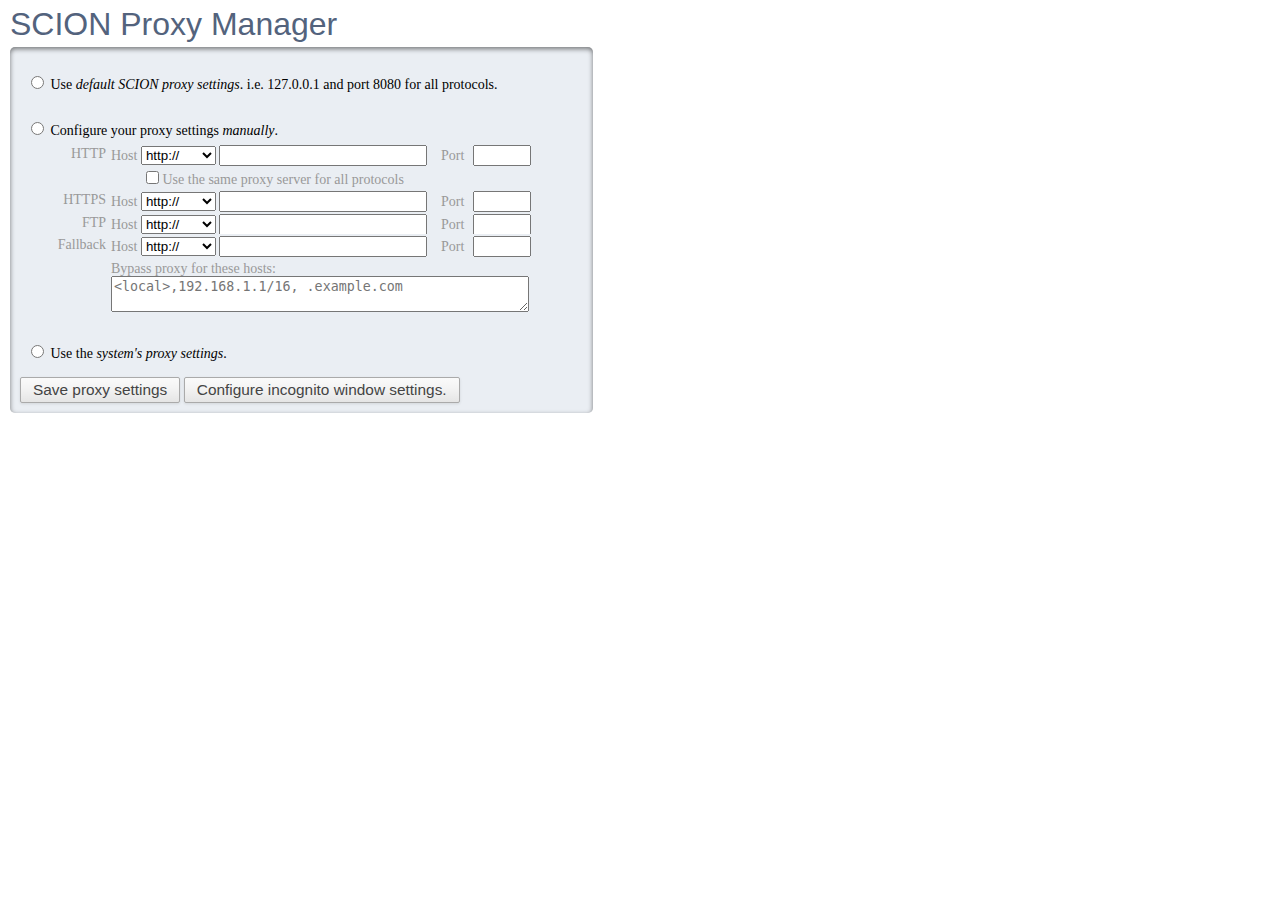
<file: ext/proxy_mgr/popup.html>
<!doctype html>
<html>
<head>
<title>Popup for SCION Proxy Manager</title>
<link href="css/popup.css" type="text/css" rel="stylesheet">
</head>
<body>
 <h1>SCION Proxy Manager</h1>
 <div role="main">
  <form id="proxyForm">
   <fieldset id="scion">
    <legend>SCION Settings</legend>
    <input type="radio" name="proxyType" id="proxyTypeScion"
     value="scion"> <label for="proxyTypeScion">Use <em>default
      SCION proxy settings</em>. i.e. 127.0.0.1 and port 8080 for all
     protocols.
    </label>
   </fieldset>
   <fieldset id="direct" style="display: none;">
    <legend>Direct Connection</legend>
    <input type="radio" name="proxyType" id="proxyTypeDirect"
     value="direct"> <label for="proxyTypeDirect">Your
     computer is <em>directly connected</em> to the internet; no need
     for a proxy.
    </label>
   </fieldset>
   <fieldset id="pac_script" style="display: none;">
    <legend>Automatic Configuration</legend>
    <input type="radio" name="proxyType" id="proxyTypeAutoconfig"
     value="autoconfig"> <label for="proxyTypeAutoconfig">Your
     proxy supports <em>automatic configuration</em>.
    </label>

    <section>
     <label for="autoconfigURL">Autoconfiguration URL (PAC file)</label>
     <input type="url" name="autoconfigURL" id="autoconfigURL">
     <input type="hidden" name="autoconfigData" id="autoconfigData">
    </section>
   </fieldset>
   <fieldset id="fixed_servers">
    <legend>Manual Proxy</legend>
    <input type="radio" name="proxyType" id="proxyTypeManual"
     value="manual"> <label for="proxyTypeManual">Configure
     your proxy settings <em>manually</em>.
    </label>
    <section>
     <fieldset>
      <legend>HTTP</legend>
      <label for="proxyHostHttp">Host</label> <select
       id="proxySchemeHttp" name="proxySchemeHttp">
       <option selected value="http">http://</option>
       <option value="https">https://</option>
       <option value="socks4">socks4://</option>
       <option value="socks5">socks5://</option>
      </select> <input type="text" name="proxyHostHttp" id="proxyHostHttp">

      <label for="proxyPortHttp">Port</label> <input type="text"
       name="proxyPortHttp" id="proxyPortHttp" class="port"> <input
       type="checkbox" name="singleProxyForEverything"
       id="singleProxyForEverything"> <label
       for="singleProxyForEverything">Use the same proxy server
       for all protocols</label>
     </fieldset>
     <fieldset>
      <legend>HTTPS</legend>
      <label for="proxyHostHttps">Host</label> <select
       id="proxySchemeHttps" name="proxySchemeHttps">
       <option selected value="http">http://</option>
       <option value="https">https://</option>
       <option value="socks4">socks4://</option>
       <option value="socks5">socks5://</option>
      </select> <input type="text" name="proxyHostHttps" id="proxyHostHttps">

      <label for="proxyPortHttps">Port</label> <input type="text"
       name="proxyPortHttps" id="proxyPortHttps" class="port">
     </fieldset>
     <fieldset>
      <legend>FTP</legend>
      <label for="proxyHostFtp">Host</label> <select id="proxySchemeFtp"
       name="proxySchemeFtp">
       <option selected value="http">http://</option>
       <option value="https">https://</option>
       <option value="socks4">socks4://</option>
       <option value="socks5">socks5://</option>
      </select> <input type="text" name="proxyHostFtp" id="proxyHostFtp">

      <label for="proxyPortFtp">Port</label> <input type="text"
       name="proxyPortFtp" id="proxyPortFtp" class="port">
     </fieldset>
     <fieldset>
      <legend>Fallback</legend>
      <label for="proxyHostFallback">Host</label> <select
       id="proxySchemeFallback" name="proxySchemeFallback">
       <option selected value="http">http://</option>
       <option value="https">https://</option>
       <option value="socks4">socks4://</option>
       <option value="socks5">socks5://</option>
      </select> <input type="text" name="proxyHostFallback"
       id="proxyHostFallback"> <label for="proxyPortFallback">Port</label>
      <input type="text" name="proxyPortFallback" id="proxyPortFallback"
       class="port">
     </fieldset>
     <fieldset>
      <label for="bypassList">Bypass proxy for these hosts:</label>
      <textarea id="bypassList" name="bypassList"
       placeholder="<local>,192.168.1.1/16, .example.com"></textarea>
     </fieldset>
    </section>
   </fieldset>
   <fieldset id="system">
    <legend>System Settings</legend>
    <input type="radio" name="proxyType" id="proxyTypeSystem"
     value="system"> <label for="proxyTypeSystem">Use
     the <em>system's proxy settings</em>.
    </label>
   </fieldset>
   <input type="submit" value="Save proxy settings">
   <button value="incognito">Configure incognito window
    settings.</button>
  </form>
 </div>
 <script src="./proxy_form_controller.js"></script>
 <script src="./popup.js"></script>
</body>
</html>
</file>
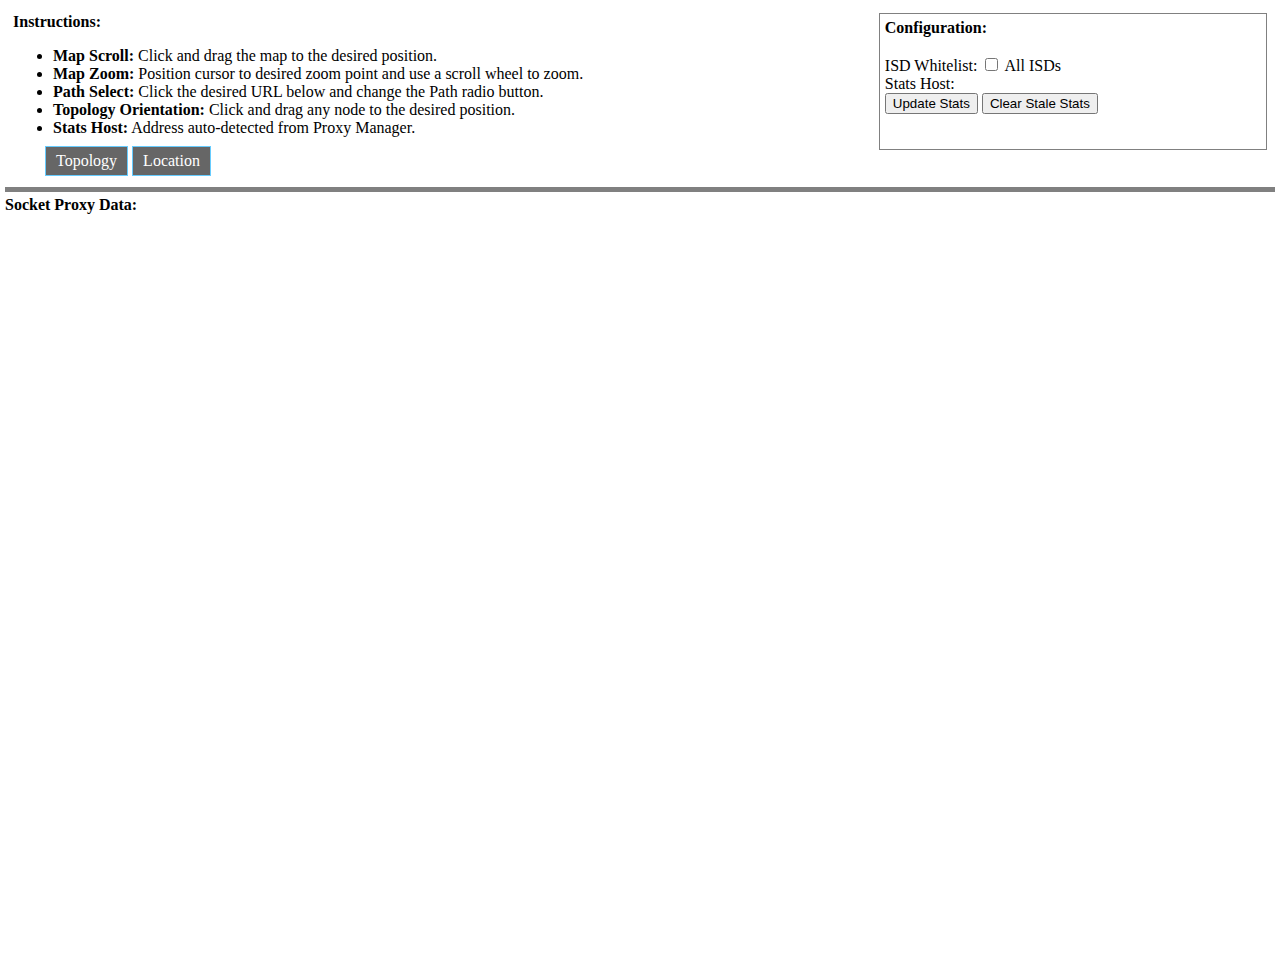
<file: ext/visualization/main.html>
<!DOCTYPE html>
<html lang="en">
<head>
<!--
 * Copyright 2016 ETH Zurich
 *
 * Licensed under the Apache License, Version 2.0 (the "License");
 * you may not use this file except in compliance with the License.
 * You may obtain a copy of the License at
 *
 *   http://www.apache.org/licenses/LICENSE-2.0
 *
 * Unless required by applicable law or agreed to in writing, software
 * distributed under the License is distributed on an "AS IS" BASIS,
 * WITHOUT WARRANTIES OR CONDITIONS OF ANY KIND, either express or implied.
 * See the License for the specific language governing permissions and
 * limitations under the License.
-->
<meta charset="utf-8">
<style>
</style>
<link rel="stylesheet" href="css/jquery-ui.min.css">
<link rel="stylesheet" href="css/visualization.css">
<link rel="stylesheet" href="css/topology.css">
<link href="./map.html"></link>
<script src="js/jquery-2.2.0.min.js"></script>
<script src="js/jquery-ui.min.js"></script>
<script src="js/d3.min.js"></script>
<script src="js/cola.min.js"></script>
<script src="js/topojson.min.js"></script>
<script src="js/datamaps.world.hires.min.js"></script>
<script src="data/map-data.js"></script>
<script src="./networking.js"></script>
<script src="./tab-stats.js"></script>
<script src="./topology.js"></script>
<script src="./tab-topocola.js"></script>
<script src="./location.js"></script>
<script src="./tab-location.js"></script>
<script src="./tab-g-maps.js"></script>
<script src="./main.js"></script>
</head>
<body>
 <div id="divBody">
  <div id="divFixed">
   <div id="divInst">
    <span style="font-weight: bold;">Instructions:</span> <br>
    <div id="divInstList">
     <ul>
      <li><span style="font-weight: bold;">Map Scroll:</span> Click
       and drag the map to the desired position.</li>
      <li><span style="font-weight: bold;">Map Zoom:</span>
       Position cursor to desired zoom point and use a scroll wheel to
       zoom.</li>
      <li><span style="font-weight: bold;">Path Select:</span>
       Click the desired URL below and change the Path radio button.</li>
      <li><span style="font-weight: bold;">Topology
        Orientation:</span> Click and drag any node to the desired position.</li>
      <li><span style="font-weight: bold;">Stats Host:</span>
       Address auto-detected from Proxy Manager.</li>
     </ul>
    </div>
   </div>
   <div id="divConfig">
    <span style="font-weight: bold;">Configuration:</span> <span
     id="error_msg" style="font-weight: bold; color: red;"></span> <br>
    <br>
    <div id="divConfigList">
     <div>
      ISD Whitelist: <input type="checkbox" id="ckbCheckAllIsd" /> <label>All
       ISDs </label>
      <div id="checkBoxesIsd"></div>
     </div>
     <div>
      Stats Host: <span id="address" style="font-weight: bold;"></span>
      <br>
     </div>
     <div>
      <input id="list" value="Update Stats" type="button"> <input
       id="clear" value="Clear Stale Stats" type="button">
     </div>
    </div>
   </div>
  </div>
  <div id="divResizable">
   <div id="divTabs" class="vpanel">
    <ul id="divTabsHeader" class='tabs'>
     <li><a href='#tabTopology'>Topology</a></li>
     <li><a href='#tabLocation'>Location</a></li>
    </ul>
    <div id='tabLocation'>
     <webview id="g-map" src="./map.html" partition="google-maps"></webview>
    </div>
    <div id='tabTopology'>
     <div id="TopologyGraph"></div>
    </div>
    <div id='handle' class="ui-resizable-handle ui-resizable-s"></div>
   </div>
   <div id="divStats" class="vpanel">
    <div id="divStatsHeader">Socket Proxy Data:</div>
    <div id="divStatsWidget" class="urlStatsWidget"></div>
   </div>
  </div>
 </div>
</body>
</html>
</file>
<file: ext/proxy_mgr/css/popup.css>
body {
 margin: 5px 10px 10px;
}

h1 {
 color: #53637D;
 font: 26px/1.2 Helvetica Neue, sans-serif;
 font-size: 200%;
 margin: 0;
 padding-bottom: 4px;
 text-shadow: white 0 1px 2px;
}

div[role='main'] {
 border-radius: 5px;
 background: #EAEEF3;
 font: 14px/1 Helvetica Neue, Sans Serif;
 padding: 10px;
 width: 563px;
 box-shadow: inset 0px 2px 5px rgba(0,0,0,0.5);
 -webkit-transition: background-color 0.5s ease-out;
 overflow: hidden;
}

div[role='main'].incognito {
 background: #496281 url('[data-uri]') no-repeat 533px bottom;
}

form {
 width: 563px;
 -webkit-transition: -webkit-transform 0.25s ease;
}

form.offscreen {
 -webkit-transform: translateX(-600px);
}

fieldset {
 border: 0;
 margin: 0;
 padding: 0;
 position: relative;
}

legend {
 position: absolute;
 left: -999em;
}

form > fieldset {
 border-radius: 5px;
 border: 1px solid transparent;
 padding: 10px 10px 10px 30px;
 margin: 5px 0;
 -webkit-transition: all 0.5s ease;
}

form > fieldset:hover {
 background: rgba(255,255,255,0.1);
 border-color: rgba(0,0,0,0.1);
}

form > fieldset.active {
 background: rgba(255,255,255,0.25);
 border-color: rgba(0,0,0,0.25);
}

form > fieldset > input {
 margin-left: -20px;
}

section {
 margin: 5px 0 0;
}

section fieldset:not(:first-child):not(:last-child) {
 -webkit-transition: all 0.5s ease;
 overflow: hidden;
 max-height: 1.6em;
}

section.single fieldset:not(:first-child):not(:last-child) {
 max-height: 0px;
}

section fieldset:last-child {
 margin-top: 5px;
}

section fieldset:last-child label {
 display: block;
}

section fieldset:last-child textarea {
 width: 412px;
}

section > fieldset {
 position: relative;
 padding-left: 60px;
}

section > fieldset > legend {
 left: 0;
 top: 4px;
 width: 53px;
 text-align: right;
}

input[type='url']:invalid:not(:active):not(:focus) {
 border-color: rgba(255,0,0,0.5);
 background: rgba(255,0,0,0.25);
}

input:invalid:not(:active):not(:focus):after {
 content: "This isn't a valid URL!";
 display:block;
}

input[type="checkbox"] {
 margin: 5px 0 5px 35px;
}

input[type="text"] {
 width: 200px;
 margin: 0 10px 0 0;
}

input.port {
 width: 50px;
 margin: 2px 10px 0 5px;
}

section label,
section legend {
 color: #999;
 -webkit-transition: color 0.5s ease;
}

.incognito section label,
.incognito section legend {
 color: #BBB;
}

.active section label,
.active section legend,
form > fieldset > label {
 color: #000;
 -webkit-transition: color 0.5s ease;
}

.incognito .active section label,
.incognito .active section legend,
.incognito form > fieldset > label {
 color: #FFF;
}

input[type="submit"],
button {
 border-radius: 2px;
 box-shadow: 0px 1px 3px rgba(0, 0, 0, 0.1);
 -webkit-user-select: none;
 background: -webkit-linear-gradient(#FAFAFA, #F4F4F4 40%, #E5E5E5);
 border: 1px solid #AAA;
 color: #444;
 margin-bottom: 0;
 min-width: 4em;
 padding: 3px 12px;
 margin-top: 0;
 font-size: 1.1em;
}

.overlay {
 display: block;
 text-align: center;
 position: absolute;
 left: 50%;
 top: 50%;
 width: 500px;
 padding: 20px;
 margin: -80px 0 0 -270px;
 opacity: 0;
 background: rgba(0, 0, 0, 0.75);
 border-radius: 5px;
 color: #FFF;
 font: 1.5em/1.2 Helvetica Neue, sans-serif;
 -webkit-transition: all 1.0s ease;
 -webkit-transform: scale(0);
}

.overlay a {
 color: #FFF;
}

.overlay.visible {
 opacity: 1;
 -webkit-transform: scale(1);
}
</file>
<file: ext/visualization/css/visualization.css>
/*
 * Copyright 2016 ETH Zurich
 *
 * Licensed under the Apache License, Version 2.0 (the "License");
 * you may not use this file except in compliance with the License.
 * You may obtain a copy of the License at
 *
 *   http://www.apache.org/licenses/LICENSE-2.0
 *
 * Unless required by applicable law or agreed to in writing, software
 * distributed under the License is distributed on an "AS IS" BASIS,
 * WITHOUT WARRANTIES OR CONDITIONS OF ANY KIND, either express or implied.
 * See the License for the specific language governing permissions and
 * limitations under the License.
 */
html, body {
 height: 100%;
}

#divBody {
 height: 100%;
 min-height: 100%;
}

#divInst {
 float: left;
 width: 65%;
 height: 100%;
}

#divInstList {
 height: 100%;
 overflow: auto;
}

#divConfig {
 float: right;
 width: 30%;
 height: 100%;
 border: 1px solid gray;
 padding: 5px;
}

#divConfigList {
 height: 100%;
 overflow: auto;
}

#divFixed {
 top: 0;
 left: 0;
 right: 0;
 padding: 5px;
 height: 125px;
}

#divResizable {
 position: absolute;
 top: 125px;
 bottom: 0;
 left: 0;
 right: 0;
 padding: 5px;
}

#divTabsHeader {

}

#divTabs {
 overflow: hidden;
 position: relative;
 width: 100%;
}

#g-map {
 position: absolute;
 width: calc(100% - ( 2px));
 height: calc(100% - ( 58px));
}

#d-map {
 position: absolute;
 width: calc(100% - ( 2px));
 height: calc(100% - ( 58px));
}

#TopologyGraph {
 overflow: auto;
 position: absolute;
 width: calc(100% - ( 2px));
 height: calc(100% - ( 58px));
}

#divStats {
 float: left;
 width: 100%;
 height: 100%;
}

#divStatsHeader {
 display: table-cell;
 vertical-align: middle;
 font-weight: bold;
 height: 25px;
}

#divStatsWidget {
 overflow: auto;
 width: 100%;
 height: calc(100% - ( 27px));
}

/**
 * ------------------------------- D3 Tables --------------------------------
 */
table {
 border-collapse: collapse;
 border: 1px solid black;
}

th {
 text-align: left;
 border: 1px solid black;
}

td:first-child {
 text-align: left;
 font-weight: bold;
}

td {
 text-align: right;
 padding-right: 5px;
 padding-left: 5px;
}

tr:nth-child(even) {
 background-color: #66CCFF
}

/**
 * ------------------------------- Datamaps --------------------------------
 */
.datamaps-legend dt, .datamaps-legend dd {
 float: none;
}

.datamaps-legend {
 right: -50px;
 top: 0;
}

#d-map {
 background-color: #A3CCFF;
}

/**
 * ------------------------------- Tabs --------------------------------
 */
#tabs {
 font-size: 14px;
}

.tabs li {
 list-style: none;
 display: inline;
}

.tabs a {
 padding: 5px 10px;
 display: inline-block;
 background: #666;
 color: #fff;
 text-decoration: none;
 border: 1px solid #66CCFF;
}

.tabs a.active {
 background: #fff;
 color: #000;
 font-weight: bold;
}

/**
 * ------------------------------- Resizable Panels --------------------------------
 */
.clear {
 clear: both;
}

#divBody {
 margin: 0 auto;
}

.hpanel {
 float: left;
}

.vpanel {
 float: top;
}

#handle {
 height: 10px;
 background-color: gray;
}
</file>
<file: ext/visualization/css/topology.css>
/*
 * Copyright 2016 ETH Zurich
 *
 * Licensed under the Apache License, Version 2.0 (the "License");
 * you may not use this file except in compliance with the License.
 * You may obtain a copy of the License at
 *
 *   http://www.apache.org/licenses/LICENSE-2.0
 *
 * Unless required by applicable law or agreed to in writing, software
 * distributed under the License is distributed on an "AS IS" BASIS,
 * WITHOUT WARRANTIES OR CONDITIONS OF ANY KIND, either express or implied.
 * See the License for the specific language governing permissions and
 * limitations under the License.
 */

/**
 * --------------------------------- Cola Topology ---------------------------------
 */

.node:not (.host ) {
 stroke: white;
 stroke-width: 3px;
}

.node.host {
 stroke: #CCCCCC;
 stroke-width: 1px;
}

.marker{
    fill: none;
    stroke: #666;
    stroke-opacity: .5;
    stroke-width: 1.5px;
}

.link {
 stroke-width: 4px;
}

.link.host {
 stroke: #444444;
 stroke-width: 1px;
 stroke-dasharray: 4, 4;
}

.group {
 stroke: white;
 stroke-width: 1.5px;
 cursor: move;
 opacity: 0.7;
}

.label {
 fill: black;
 text-anchor: middle;
 cursor: move;
}

.label {
 text-transform: capitalize;
}

.CORE.label {
 fill: white;
}

/**
 * --------------------------------- Additional Topology ---------------------------------
 */

.link.CORE {
 stroke-width: 5.5px;
}

.link.PEER {
 stroke-dasharray: 0, 2 1;
}

.nodes.CORE {
 stroke-width: 2.5px;
}

.link.SELECTED {
 stroke: red;
}
</file>
